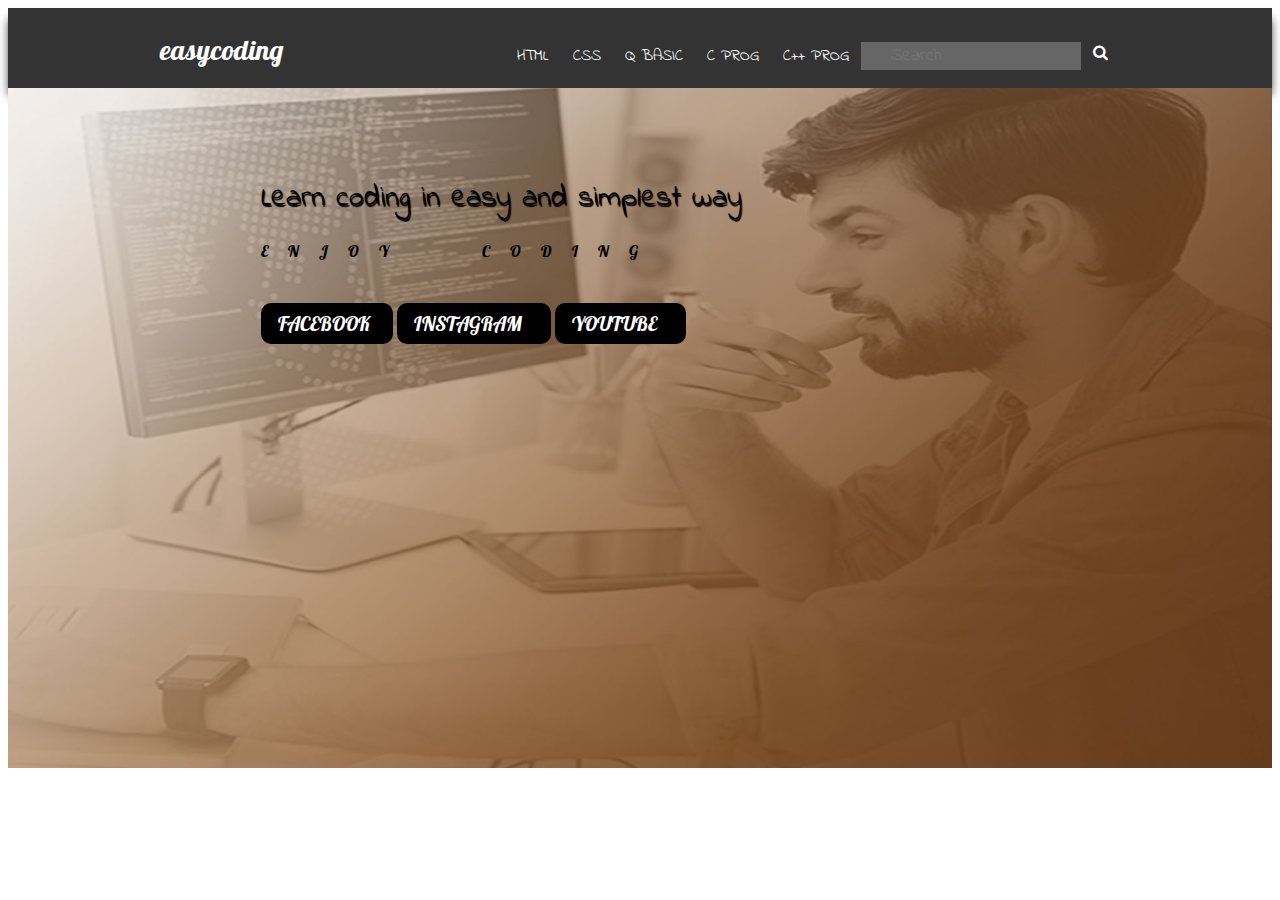
<file: easycoding/index.html>
<html>
<head>
<meta charset="utf-8">
<title>Easycoding</title>
<link rel="stylesheet" type="text/css" href="css/font-awesome.min.css">
<link rel="stylesheet" type="text/css" href="css/style.css">
</head>
<script type="text/javascript">
	window.onscroll = function() {scrollFunction()};

function scrollFunction() {
    if (document.body.scrollTop > 5 || document.documentElement.scrollTop > 5) {
        document.getElementById("navbar").style.top = "0";
    } else {
        document.getElementById("navbar").style.top = "-50px";
    }
}
</script>
<body>
<div class="header">
<div id="wrapper">
<div class="logo">
<a href="#">easycoding </a>
</div>
<div class="nav">
<ul>
<li><a href="#" >html</a></li>
<li><a href="#">Css</a></li>
<li><a href="#">Q BASIC</a></li>
<li><a href="#">C Prog</a></li>
<li><a href="#">C++ prog</a></li>


<li><input type="text" placeholder="Search"></li>
<li><a href="#"><i class="fa fa-search"></i></a></li>

</ul>
</div>
<!--/nav -->
</div>
<!--/wrapper --> 
</div>
<!--/header -->
<div class="sli">
<img src="images/Untitled-1.jpg" />
<div class="image-caption">
<h1>Learn coding in easy and simplest way</h1>
<h4>ENJOY CODING</h4>

<a href="#" id="fb">Facebook<i class="fa fa-facebook"></i></a>
<a href="#" id="insta">Instagram<i class="fa fa-instagram"></i></a>
<a href="#" id="yt">Youtube<i class="fa fa-youtube"></i></a>
</div>
<!-- /image-caption -->
</div>
<!--/slider -->

</div>

</body>
</html>
</file>
<file: easycoding/css/style.css>
@font-face{
	font-family:lob;
	src:url(../fonts/Lobster-Regular.ttf);
} 
@font-face{
	font-family:ind;
	src:url(../fonts/IndieFlower.ttf);
}
@font-face{
	font-family:os-b;
	src:url(../fonts/Oswald-Bold.ttf);
}
@font-face{
	font-family:os-r;
	src:url(../fonts/Oswald-Regular.ttf);
}

<style>





html,body{
	margin:0;
	padding:0; 
}
a.btn{
	background-color:#000000;
	padding:8px 15px;
	text-decoration: none;
	font:12px 'lob';
	text-transform: uppercase;
	border-radius: 5px;
	color:#FFF;

	transition: all 0.4s linear;
}
a.btn i{
	margin-left: -5px;
	opacity: 0;
	transition: all 0.2s linear;
}

a.btn:hover{
	background-color:#FFF;
	color:red;
}
a.btn:hover i{
	opacity: 1;
	margin-left:10px;
	
}

#wrapper{
	max-width: 960px;
	width: 100%;
	margin:0 auto;
}
.header{
	background-color:#333333;
	min-height: 60px;
	width: 100%;
	box-shadow:0 9px 10px -2px #000;
	padding:10px 0;
	margin-top: 0px;

}
.header .logo{
	float:left;
}
.header .nav{
	float:right;
}


ul{list-style-type:none;
padding:0;
}
.logo{margin-top:14px;
float:left;
margin-right:10X;
}
.logo a{text-decoration:none;
font-size:28px;
color:#FFFFFF;
font-family:'lob';
transition:all 2s linear;

}
.logo a:hover{
color:#0099FF;
}
.nav li{float:left;
}
.nav ul li a{text-decoration:none;
			color:#fff;
			padding:10px 12px;
			display:block;
			text-transform: uppercase;
			font-family:ind;
			position:relative;
			transition:all 1s linear;
	
}
.nav li a:hover{color:#0099FF;
}
.header ul li a::after{
	position: absolute;
	height:5px;
	background-color:#fff;
	left:0;
	right:0;
	bottom:-11px;
	content:"";
	opacity: 1;
	width: 0;
	transition: all 0.6s linear;
}
.header ul li.active a::after,
.header ul li a:hover::after{
	width:100%;
}

.nav li input{margin-top:8px;
			font-family:'ind';
			color:#0F0;
			background-color:#666;
			border:#666 0.5px;
			font-size:18px;
			width:220px;
			padding-left:30px;
}
/* sli */
.sli{
	max-height: 680px;
	overflow: hidden;
	position: relative;
}
.sli img{width: 100%;
}
.sli .image-caption{
	position: absolute;
	top:10%;
	left:20%;
}

.sli .image-caption h1{
	font:30px 'ind';

	text-shadow: 1px 2px 1px #000;
}

.sli  h4{
	font:16px 'lob';
	text-transform: uppercase;
	letter-spacing: 20px;
	word-spacing: 50px;
	margin-bottom: 50px;
}

.sli .image-caption a{
	background-color:#000;
	padding:8px 17px;
	text-decoration: none;
	font:20px 'lob';
	text-transform: uppercase;
	border-radius: 10px;
	color:#FFF;

	transition: all 0.2s linear;
}
.sli .image-caption a i{
	margin-left: -5px;
	opacity: 0;
	transition: all 0.2s linear;
}

.sli .image-caption a#fb:hover{
	background-color:#FFF;
	color:blue;
}

.sli .image-caption a#insta:hover{
	background-color:#FFF;
	color:orange;
}

.sli .image-caption a#yt:hover{
	background-color:#FFF;
	color:red;
}
.sli .image-caption a:hover i{
	opacity: 1;
	margin-left:30px;
}

</style>
</file>
